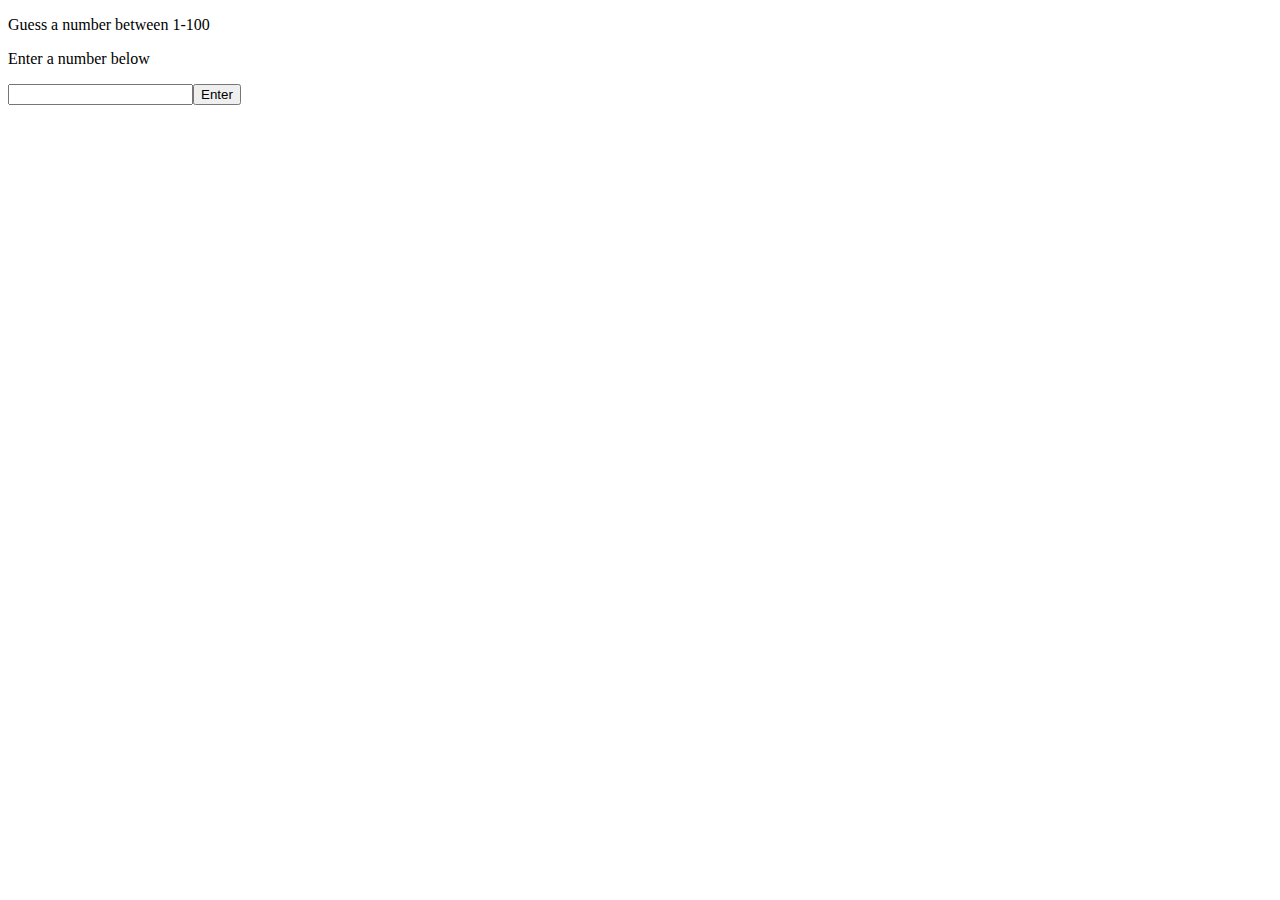
<file: prototype-b/index.html>
<!DOCTYPE html>
    <html lang="en">
    <head>
        <meta charset="UTF-8">
        <meta http-equiv="X-UA-Compatible" content="IE=edge">
        <meta name="viewport" content="width=device-width, initial-scale=1.0">
        <title>Document</title>
       
        </style>
    </head>
    <body>
       <div id="container">
        <p>Guess a number between 1-100 </p>
        
        <p id="outputtext">Enter a number below</p>
        <input type="text" id="userInput"><button id="btn">Enter</button>
       </div> 

       <script src="prototype-b.js"></script>
    </body>
    </html>
</file>
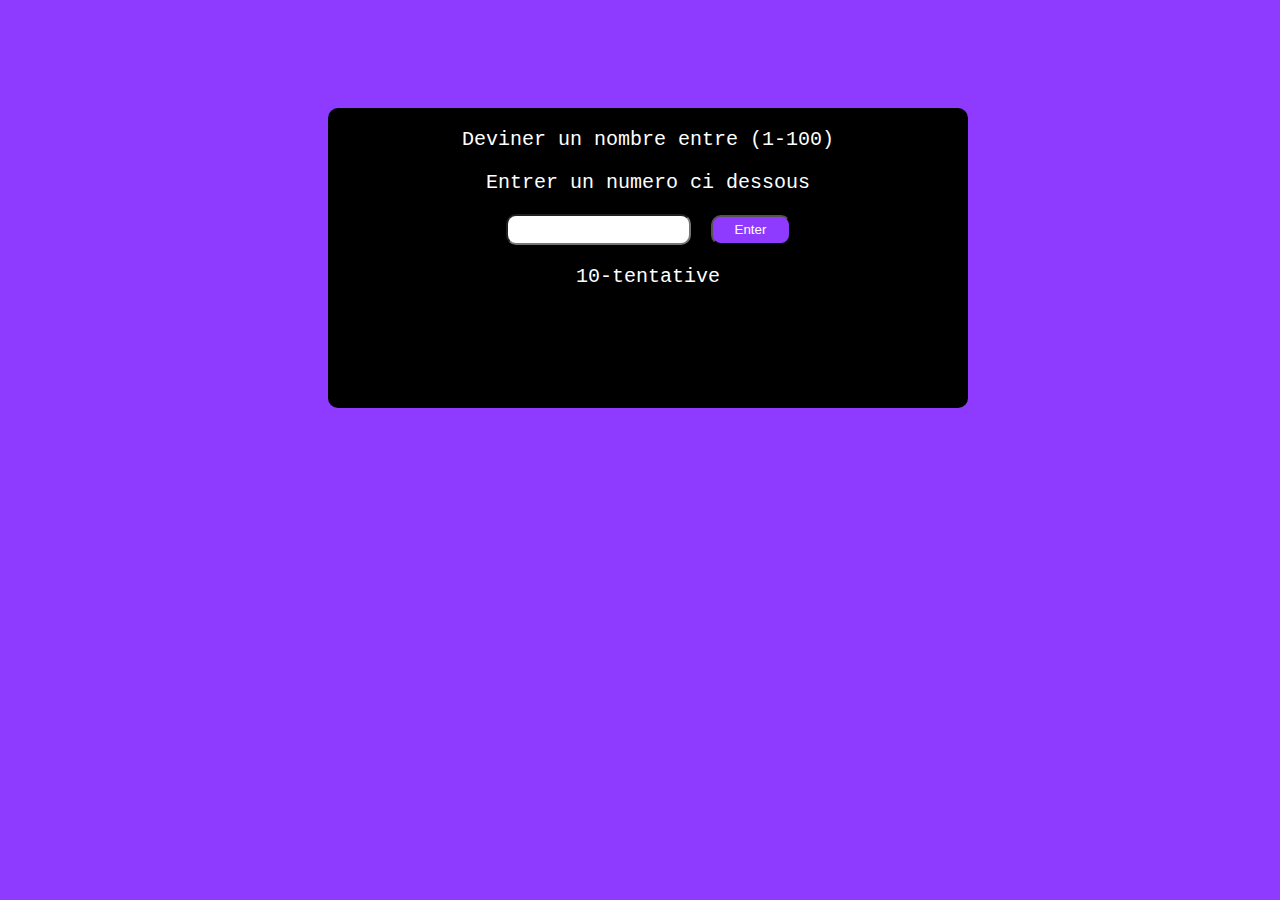
<file: Réalisation/index.html>
<!DOCTYPE html>
    <html lang="en">
    <head>
        <meta charset="UTF-8">
        <meta http-equiv="X-UA-Compatible" content="IE=edge">
        <meta name="viewport" content="width=device-width, initial-scale=1.0">
        <title>Document</title>
       <link rel="stylesheet" href="style.css">
       
    </head>
    <body>
        <section class="FlexContainer">
       <div id="container">
        <p>Deviner un nombre entre (1-100) </p>
        <p id="outputtext">Entrer un numero ci dessous</p>
              <input type="text" id="userInput"><button id="btn">Enter</button>
              <p id="tentative">10-tentative</p>

      
       </div> 
</section>
       <script src="realisation.js"></script>
    </body>
    </html>
</file>
<file: Réalisation/style.css>
body{
    background-color: #8F3BFF;
    height: 100%;
    width: 100%;

}
#container{
    background-color: rgb(0, 0, 0);
    height: 300px;
    width: 50%;
    margin: auto;
    text-align: center;
    margin-top: 100px;
    border-radius: 10px;
}
p{
    color: #ffff;
    font-family: 'Courier New', Courier, monospace;
    font-size: 20px;
}
.FlexContainer {
    display: flex;
    flex-wrap: wrap;
    justify-content: center;
    align-items: center;
    align-content: center;
    flex-direction: row;
}

.FlexContainer div {
    width: 750px;
    height: 275px;
   
    
}
#btn{
    background-color: #8F3BFF;
    color: #ffff;
    border-radius: 10px;
    width: 80px;
    height: 30px;
    margin-left: 20px;
}
input{
    height: 25px;
    border-radius: 10px;
}
</file>
